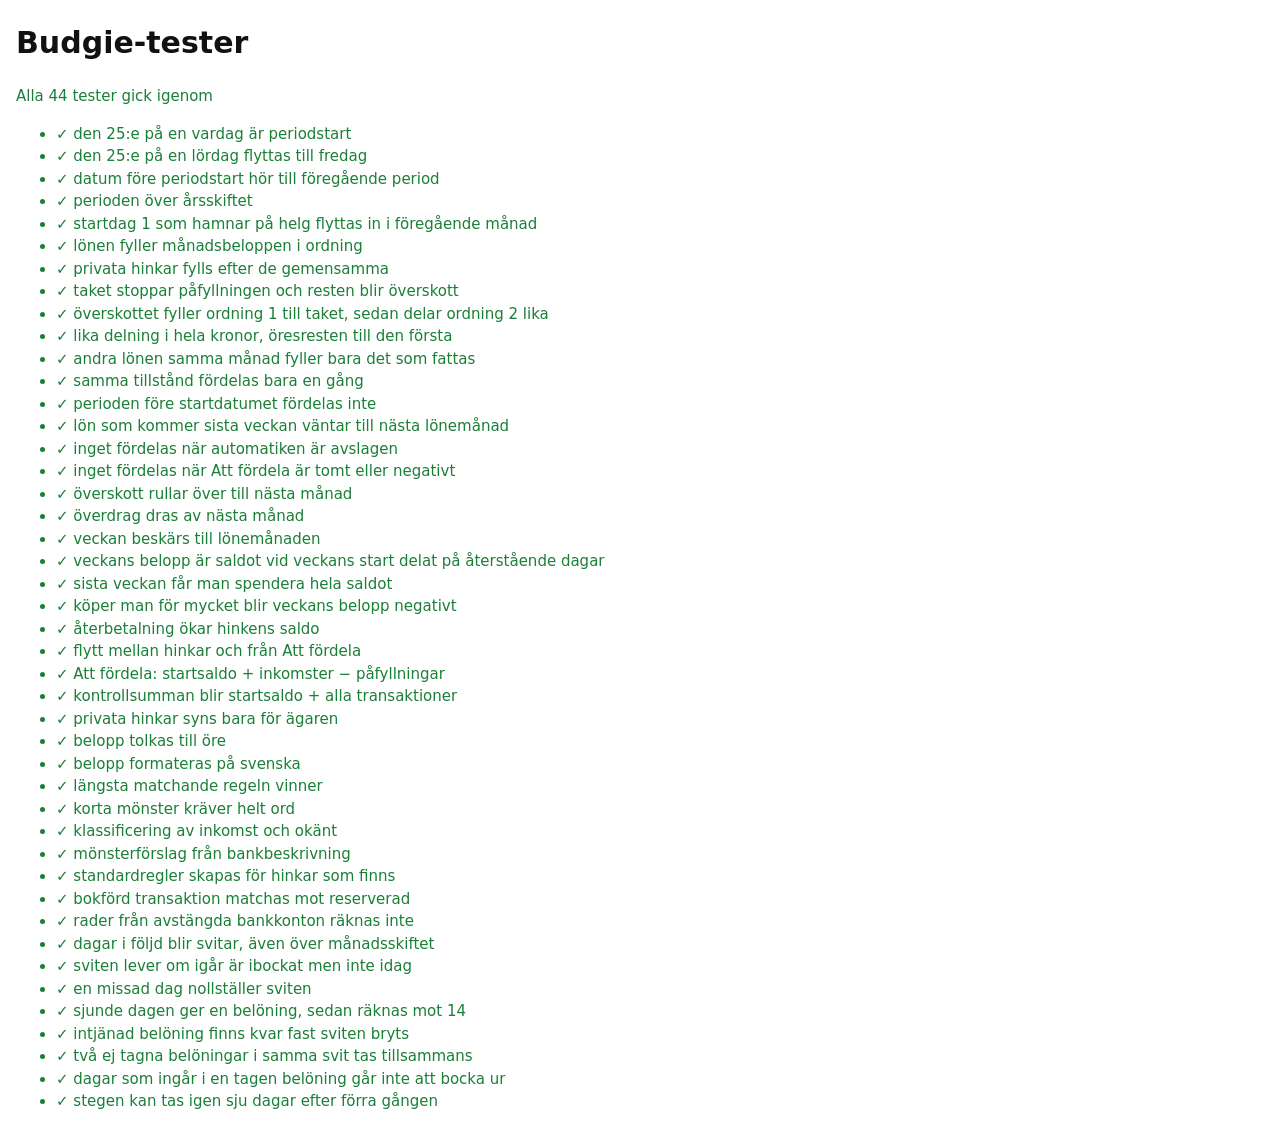
<file: tests/index.html>
<!doctype html>
<html lang="sv">
<head>
  <meta charset="utf-8">
  <meta name="viewport" content="width=device-width, initial-scale=1">
  <title>Budgie-tester</title>
  <style>
    body { font: 15px/1.5 system-ui, sans-serif; margin: 16px; background: #fff; color: #111; }
    .ok { color: #1a7f37; } .fail { color: #cf222e; }
    pre { white-space: pre-wrap; margin: 0 0 0 1.5em; }
  </style>
</head>
<body>
  <h1>Budgie-tester</h1>
  <p id="summary">Kör…</p>
  <ul id="results"></ul>
  <script type="module">
    import { tests } from "./budget.test.js";
    const ul = document.getElementById("results");
    let failed = 0;
    for (const t of tests) {
      const li = document.createElement("li");
      try {
        await t.fn();
        li.className = "ok";
        li.textContent = `✓ ${t.name}`;
      } catch (e) {
        failed++;
        li.className = "fail";
        li.innerHTML = `✗ ${t.name}<pre></pre>`;
        li.querySelector("pre").textContent = e.message;
      }
      ul.append(li);
    }
    const summary = document.getElementById("summary");
    summary.textContent = failed ? `${failed} av ${tests.length} misslyckades` : `Alla ${tests.length} tester gick igenom`;
    summary.className = failed ? "fail" : "ok";
    window.testResult = { total: tests.length, failed };
  </script>
</body>
</html>
</file>
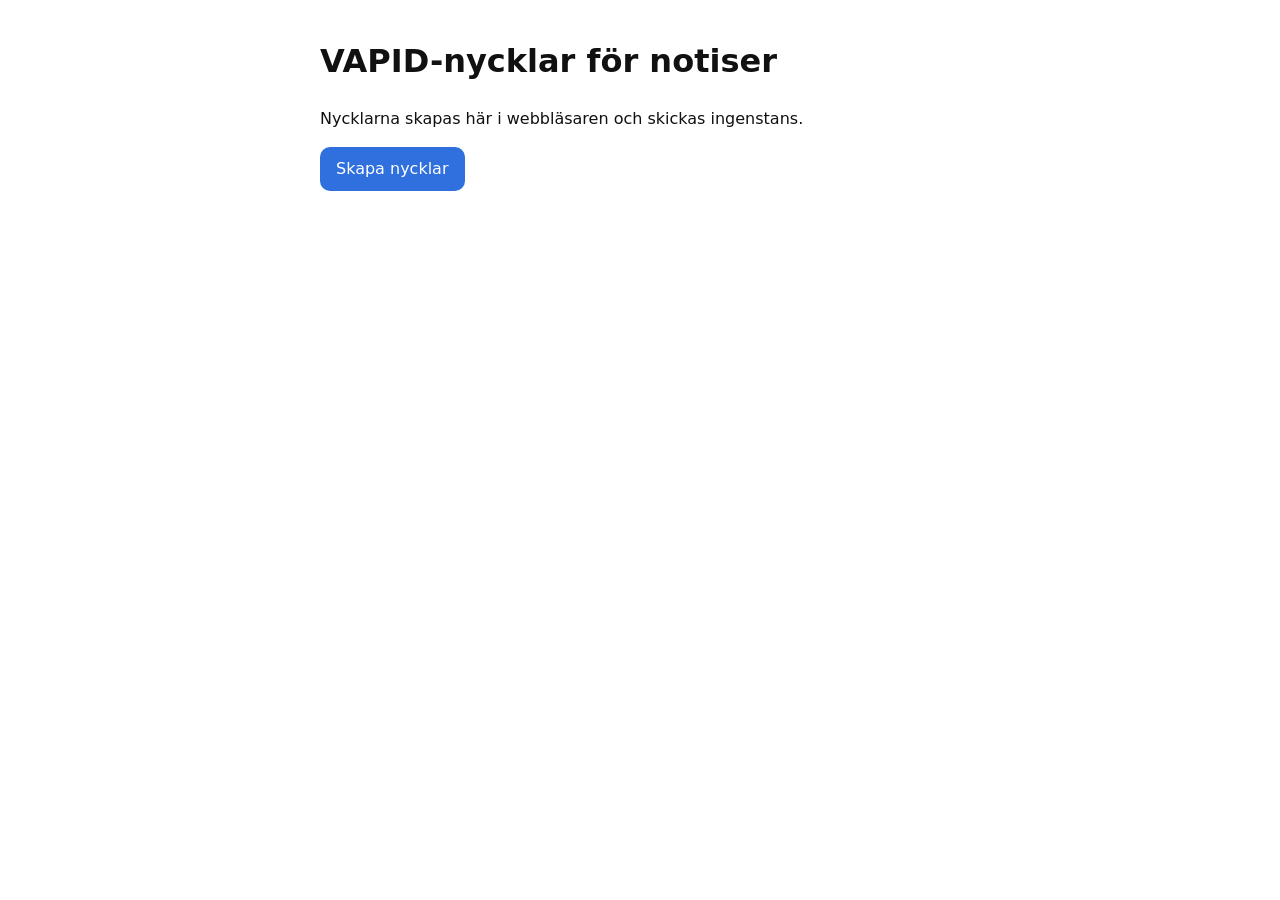
<file: tools/vapid.html>
<!doctype html>
<html lang="sv">
<head>
  <meta charset="utf-8">
  <meta name="viewport" content="width=device-width, initial-scale=1">
  <title>VAPID-nycklar</title>
  <meta name="robots" content="noindex">
  <style>
    :root { --bg: #fff; --text: #111; --code: #f2f2f7; color-scheme: light; }
    @media (prefers-color-scheme: dark) { :root:not([data-theme="light"]) { --bg: #111; --text: #eee; --code: #222; color-scheme: dark; } }
    :root[data-theme="dark"] { --bg: #111; --text: #eee; --code: #222; color-scheme: dark; }
    body { font: 16px/1.5 system-ui, sans-serif; max-width: 640px; margin: 0 auto; padding: 16px; background: var(--bg); color: var(--text); }
    code { display: block; background: var(--code); padding: 10px; border-radius: 8px; word-break: break-all; user-select: all; margin: 4px 0 16px; }
    button { font: inherit; padding: 10px 16px; border-radius: 10px; border: 0; background: #2f6fde; color: #fff; }
  </style>
</head>
<body>
  <h1>VAPID-nycklar för notiser</h1>
  <p>Nycklarna skapas här i webbläsaren och skickas ingenstans.</p>
  <button id="go">Skapa nycklar</button>
  <div id="out"></div>
  <script type="module">
    const b64url = (buf) => btoa(String.fromCharCode(...new Uint8Array(buf))).replace(/\+/g, "-").replace(/\//g, "_").replace(/=+$/, "");
    document.getElementById("go").onclick = async () => {
      const pair = await crypto.subtle.generateKey({ name: "ECDSA", namedCurve: "P-256" }, true, ["sign", "verify"]);
      const publicKey = b64url(await crypto.subtle.exportKey("raw", pair.publicKey));
      const privateKey = (await crypto.subtle.exportKey("jwk", pair.privateKey)).d;
      const out = document.getElementById("out");
      out.innerHTML = `
        <p><b>VAPID_PUBLIC_KEY</b> – in i <i>js/config.js</i> och som secret i Supabase:</p><code></code>
        <p><b>VAPID_PRIVATE_KEY</b> – bara som secret i Supabase, aldrig i koden:</p><code></code>`;
      const codes = out.querySelectorAll("code");
      codes[0].textContent = publicKey;
      codes[1].textContent = privateKey;
    };
  </script>
</body>
</html>
</file>
